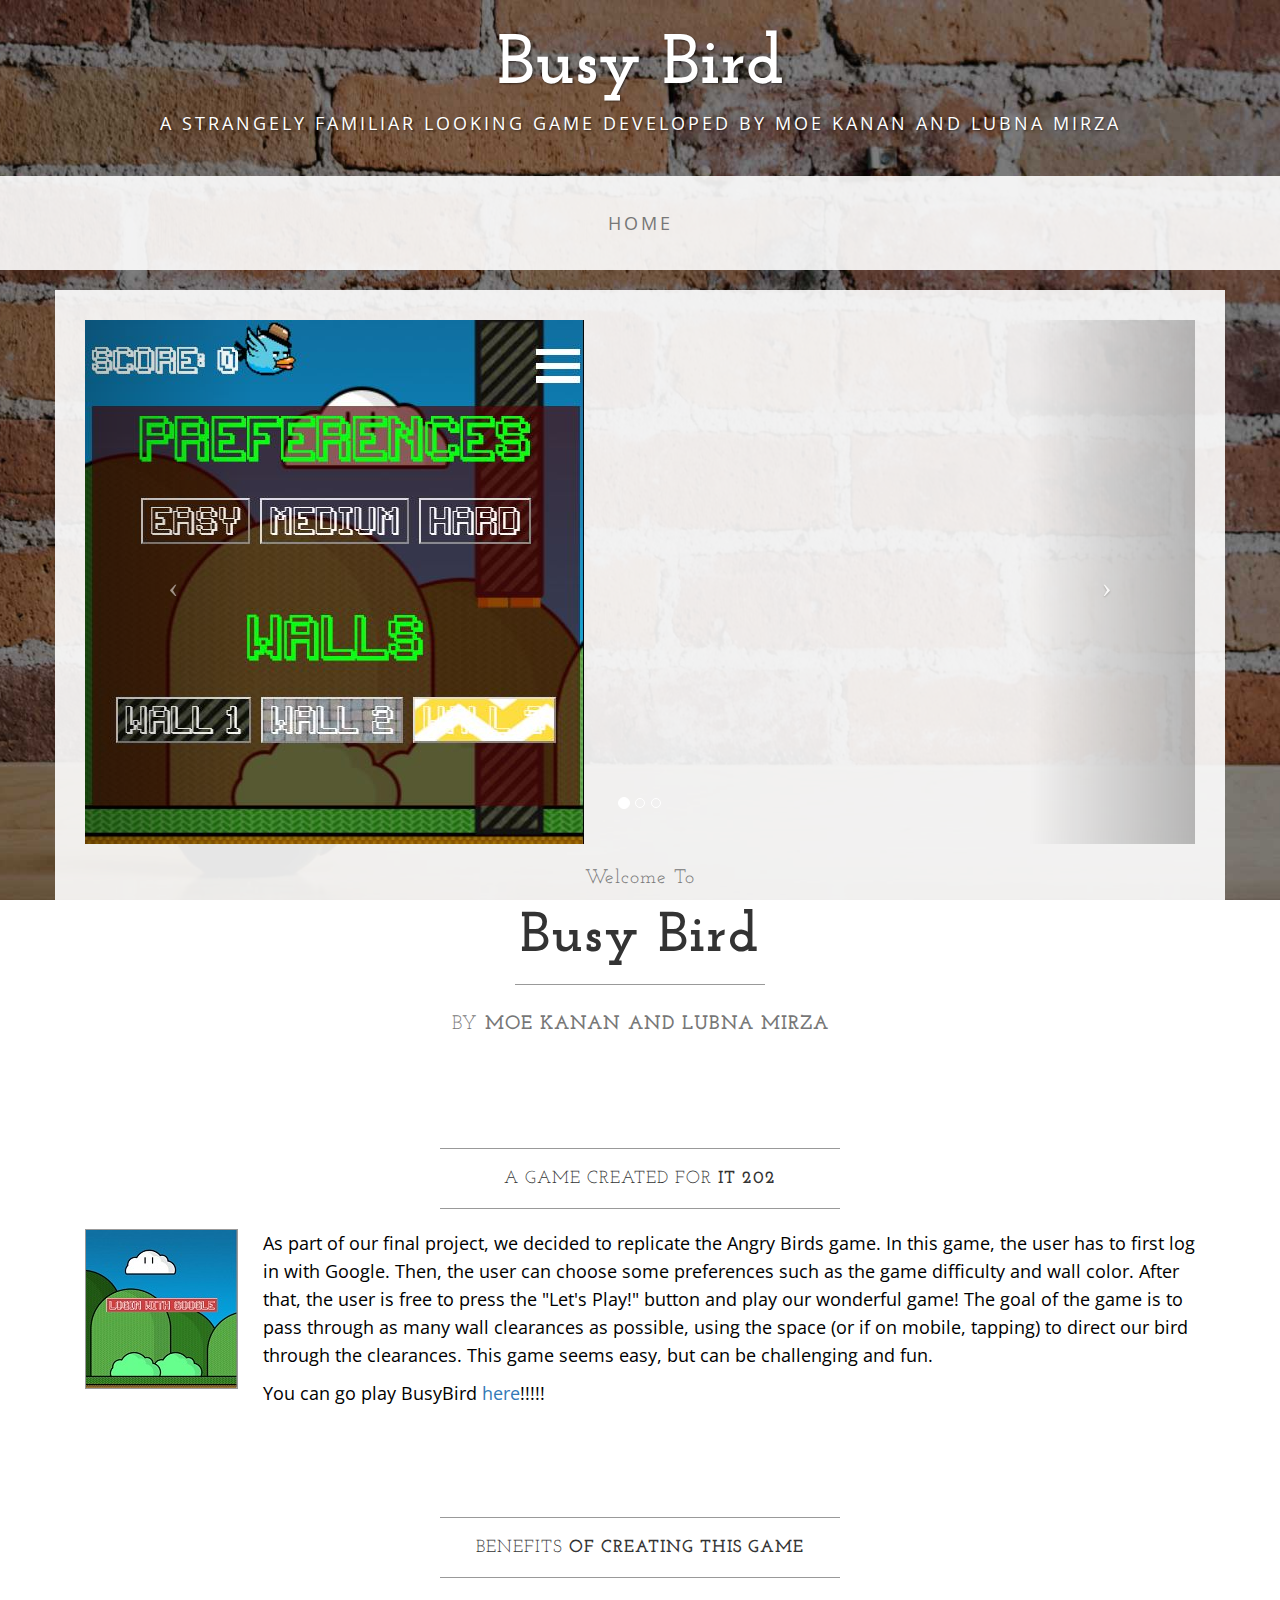
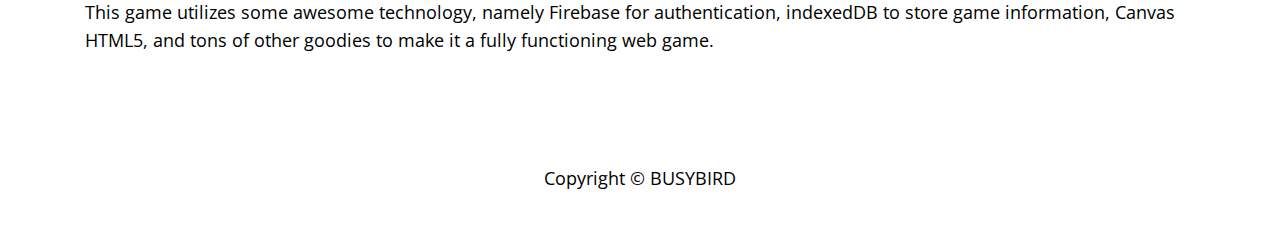
<file: startbootstrap-business-casual-gh-pages/index.html>
<!DOCTYPE html>
<html lang="en">

<head>

    <meta charset="utf-8">
    <meta http-equiv="X-UA-Compatible" content="IE=edge">
    <meta name="viewport" content="width=device-width, initial-scale=1">
    <meta name="description" content="">
    <meta name="author" content="">

    <title>Business Casual - Start Bootstrap Theme</title>

    <!-- Bootstrap Core CSS -->
    <link href="css/bootstrap.min.css" rel="stylesheet">

    <!-- Custom CSS -->
    <link href="css/business-casual.css" rel="stylesheet">

    <!-- Fonts -->
    <link href="https://fonts.googleapis.com/css?family=Open+Sans:300italic,400italic,600italic,700italic,800italic,400,300,600,700,800" rel="stylesheet" type="text/css">
    <link href="https://fonts.googleapis.com/css?family=Josefin+Slab:100,300,400,600,700,100italic,300italic,400italic,600italic,700italic" rel="stylesheet" type="text/css">

    <!-- HTML5 Shim and Respond.js IE8 support of HTML5 elements and media queries -->
    <!-- WARNING: Respond.js doesn't work if you view the page via file:// -->
    <!--[if lt IE 9]>
        <script src="https://oss.maxcdn.com/libs/html5shiv/3.7.0/html5shiv.js"></script>
        <script src="https://oss.maxcdn.com/libs/respond.js/1.4.2/respond.min.js"></script>
    <![endif]-->

</head>

<body>

    <div class="brand">Busy Bird</div>
    <div class="address-bar">A strangely familiar looking game developed by Moe Kanan and Lubna Mirza</div>

    <!-- Navigation -->
    <nav class="navbar navbar-default" role="navigation">
        <div class="container">
            <!-- Brand and toggle get grouped for better mobile display -->
            <div class="navbar-header">
                <button type="button" class="navbar-toggle" data-toggle="collapse" data-target="#bs-example-navbar-collapse-1">
                    <span class="sr-only">Toggle navigation</span>
                    <span class="icon-bar"></span>
                    <span class="icon-bar"></span>
                    <span class="icon-bar"></span>
                </button>
                <!-- navbar-brand is hidden on larger screens, but visible when the menu is collapsed -->
                <a class="navbar-brand" href="index.html">Busy Bird</a>
            </div>
            <!-- Collect the nav links, forms, and other content for toggling -->
            <div class="collapse navbar-collapse" id="bs-example-navbar-collapse-1">
                <ul class="nav navbar-nav">
                    <li>
                        <a href="index.html">Home</a>
                    </li>
                </ul>
            </div>
            <!-- /.navbar-collapse -->
        </div>
        <!-- /.container -->
    </nav>

    <div class="container">

        <div class="row">
            <div class="box">
                <div class="col-lg-12 text-center">
                    <div id="carousel-example-generic" class="carousel slide">
                        <!-- Indicators -->
                        <ol class="carousel-indicators hidden-xs">
                            <li data-target="#carousel-example-generic" data-slide-to="0" class="active"></li>
                            <li data-target="#carousel-example-generic" data-slide-to="1"></li>
                            <li data-target="#carousel-example-generic" data-slide-to="2"></li>
                        </ol>

                        <!-- Wrapper for slides -->
                        <div class="carousel-inner">
                            <div class="item active">
                                <img class="img-responsive img-full" src="img/Capture3.JPG" alt="">
                            </div>
                            <div class="item">
                                <img class="img-responsive img-full" src="img/Capture2.JPG" alt="">
                            </div>
                            <div class="item">
                                <img class="img-responsive img-full" src="img/Capture4.JPG" alt="">
                            </div>
                        </div>

                        <!-- Controls -->
                        <a class="left carousel-control" href="#carousel-example-generic" data-slide="prev">
                            <span class="icon-prev"></span>
                        </a>
                        <a class="right carousel-control" href="#carousel-example-generic" data-slide="next">
                            <span class="icon-next"></span>
                        </a>
                    </div>
                    <h2 class="brand-before">
                        <small>Welcome to</small>
                    </h2>
                    <h1 class="brand-name">Busy Bird</h1>
                    <hr class="tagline-divider">
                    <h2>
                        <small>By
                            <strong>Moe Kanan and Lubna Mirza</strong>
                        </small>
                    </h2>
                </div>
            </div>
        </div>

        <div class="row">
            <div class="box">
                <div class="col-lg-12">
                    <hr>
                    <h2 class="intro-text text-center">A game created for
                        <strong>IT 202</strong>
                    </h2>
                    <hr>
                    <img class="img-responsive img-border img-left" src="img/Capture.JPG" alt="">
                    <hr class="visible-xs">
                    <p>As part of our final project, we decided to replicate the Angry Birds game. In this game, the user has to first log in with Google. Then, the user can choose some preferences such as the game difficulty and wall color. After that, the user is free to press the "Let's Play!" button and play our wonderful game! The goal of the game is to pass through as many wall clearances as possible, using the space (or if on mobile, tapping) to direct our bird through the clearances. This game seems easy, but can be challenging and fun.</p>
                    <p>You can go play BusyBird <a href="https://lmirza3.github.io/itfinal/">here</a>!!!!!</p>
                </div>
            </div>
        </div>

        <div class="row">
            <div class="box">
                <div class="col-lg-12">
                    <hr>
                    <h2 class="intro-text text-center">Benefits
                        <strong>of creating this game</strong>
                    </h2>
                    <hr>
                    <p>This game utilizes some awesome technology, namely Firebase for authentication, indexedDB to store game information, Canvas HTML5, and tons of other goodies to make it a fully functioning web game. </p>
                </div>
            </div>
        </div>

    </div>
    <!-- /.container -->

    <footer>
        <div class="container">
            <div class="row">
                <div class="col-lg-12 text-center">
                    <p>Copyright &copy; BUSYBIRD</p>
                </div>
            </div>
        </div>
    </footer>

    <!-- jQuery -->
    <script src="js/jquery.js"></script>

    <!-- Bootstrap Core JavaScript -->
    <script src="js/bootstrap.min.js"></script>

    <!-- Script to Activate the Carousel -->
    <script>
    $('.carousel').carousel({
        interval: 5000 //changes the speed
    })
    </script>

</body>

</html>
</file>
<file: startbootstrap-business-casual-gh-pages/css/business-casual.css>
/*!
 * Start Bootstrap - Business Casual (http://startbootstrap.com/)
 * Copyright 2013-2016 Start Bootstrap
 * Licensed under MIT (https://github.com/BlackrockDigital/startbootstrap/blob/gh-pages/LICENSE)
 */

body {
    font-family: "Open Sans","Helvetica Neue",Helvetica,Arial,sans-serif;
    background: url('../img/bg.jpg') no-repeat center center fixed;
    -webkit-background-size: cover;
    -moz-background-size: cover;
    background-size: cover;
    -o-background-size: cover;
}

h1,
h2,
h3,
h4,
h5,
h6 {
    text-transform: uppercase;
    font-family: "Josefin Slab","Helvetica Neue",Helvetica,Arial,sans-serif;
    font-weight: 700;
    letter-spacing: 1px;
}

p {
    font-size: 1.25em;
    line-height: 1.6;
    color: #000;
}

hr {
    max-width: 400px;
    border-color: #999999;
}

.brand,
.address-bar {
    display: none;
}

.navbar-brand {
    text-transform: uppercase;
    font-weight: 900;
    letter-spacing: 2px;
}

.navbar-nav {
    text-transform: uppercase;
    font-weight: 400;
    letter-spacing: 3px;
}

.img-full {
    min-width: 25%;
}

.brand-before,
.brand-name {
    text-transform: capitalize;
}

.brand-before {
    margin: 15px 0;
}

.brand-name {
    margin: 0;
    font-size: 4em;
}

.tagline-divider {
    margin: 15px auto 3px;
    max-width: 250px;
    border-color: #999999;
}

.box {
    margin-bottom: 20px;
    padding: 30px 15px;
    background: #fff;
    background: rgba(255,255,255,0.9);
}

.intro-text {
    text-transform: uppercase;
    font-size: 1.25em;
    font-weight: 400;
    letter-spacing: 1px;
}

.img-border {
    float: none;
    margin: 0 auto 0;
    border: #999999 solid 1px;
}

.img-left {
    float: none;
    margin: 0 auto 0;
}

footer {
    background: #fff;
    background: rgba(255,255,255,0.9);
}

footer p {
    margin: 0;
    padding: 50px 0;
}

@media screen and (min-width:768px) {
    .brand {
        display: inherit;
        margin: 0;
        padding: 30px 0 10px;
        text-align: center;
        text-shadow: 1px 1px 2px rgba(0,0,0,0.5);
        font-family: "Josefin Slab","Helvetica Neue",Helvetica,Arial,sans-serif;
        font-size: 5em;
        font-weight: 700;
        line-height: normal;
        color: #fff;
    }

    .top-divider {
        margin-top: 0;
    }

    .img-left {
        float: left;
        margin-right: 25px;
    }

    .address-bar {
        display: inherit;
        margin: 0;
        padding: 0 0 40px;
        text-align: center;
        text-shadow: 1px 1px 2px rgba(0,0,0,0.5);
        text-transform: uppercase;
        font-size: 1.25em;
        font-weight: 400;
        letter-spacing: 3px;
        color: #fff;
    }

    .navbar {
        border-radius: 0;
    }

    .navbar-header {
        display: none;
    }

    .navbar {
        min-height: 0;
    }

    .navbar-default {
        border: none;
        background: #fff;
        background: rgba(255,255,255,0.9);
    }

    .nav>li>a {
        padding: 35px;
    }

    .navbar-nav>li>a {
        line-height: normal;
    }

    .navbar-nav {
        display: table;
        float: none;
        margin: 0 auto;
        table-layout: fixed;
        font-size: 1.25em;
    }
}

@media screen and (min-width:1200px) {
    .box:after {
        content: '';
        display: table;
        clear: both;
    }
}
</file>
